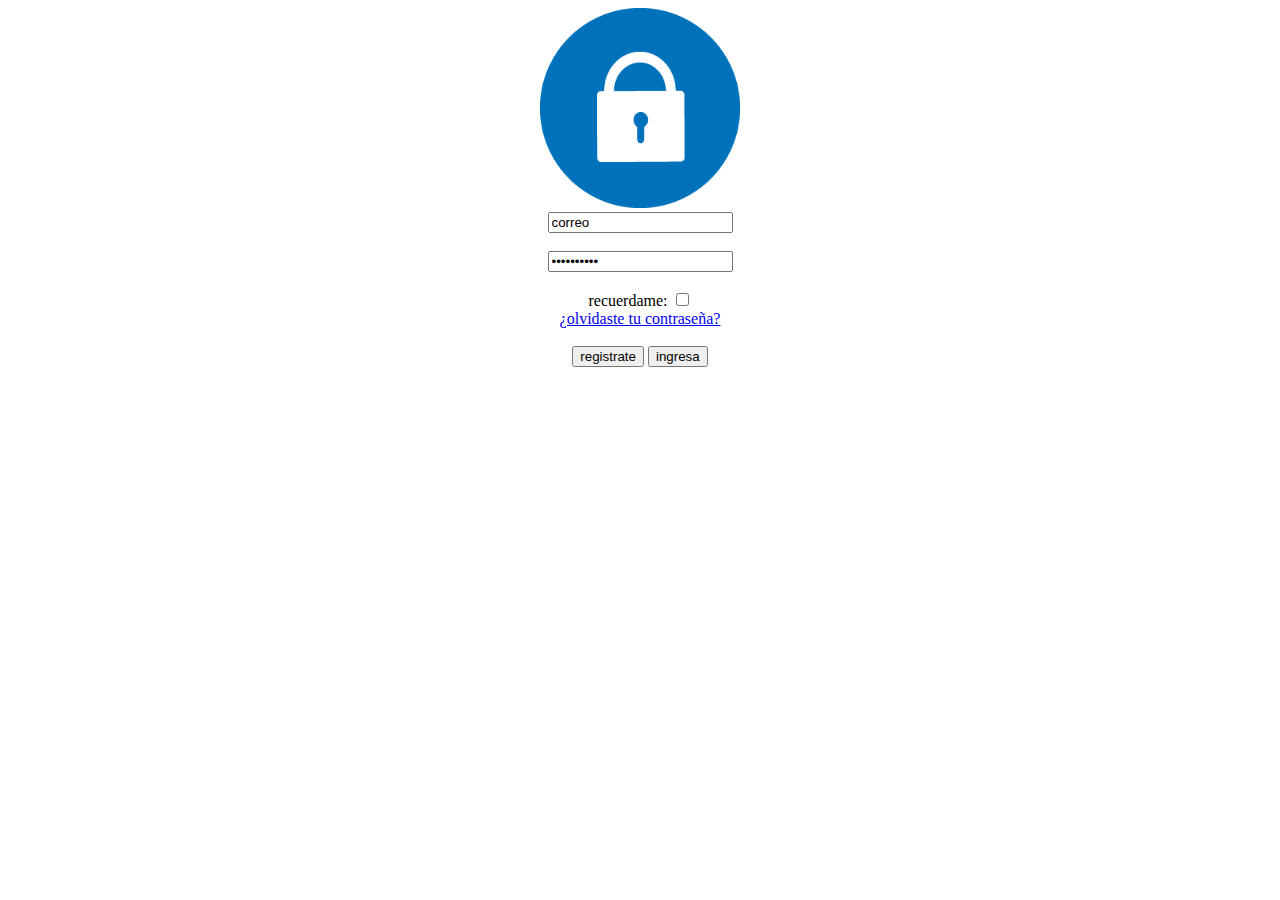
<file: Pagina web/Html/login.html>
<!DOCTYPE html>
<html lang="en">
<head>
    <meta charset="UTF-8">
    <meta http-equiv="X-UA-Compatible" content="IE=edge">
    <meta name="viewport" content="width=device-width, initial-scale=1.0">
    <title>login</title>
    <link rel="stylesheet" type="text\css" href="css\login.css" media="screen">
</head>
<body>
     <center> 
        <img src="../Varios/login.png" width="200" height="200">
        
        
    <form>
        <!--<label for="correo">correo:</label><br>-->
        <input type="text" id="correo" name="correo" value="correo"><br> <br>
        <!--label for="contraseña">contraseña:</label><br>-->
        <input type="password" id="contraseña" name="contraseña" value="contraseña"><br><br>
        <label for="Recuerdame">recuerdame:</label>
         <input type="checkbox" value= "Recuerdame"> <br>
         <a href="olvidasteContraseña.html">¿olvidaste tu contraseña?</a><br> <br>
         <a href="registro.html"><input type="button" value="registrate"></a> 
         <a href="../index.html"> <input type="button" value="ingresa" ></a> 
    </form> 
</center>  
</body>
</html>
</file>
